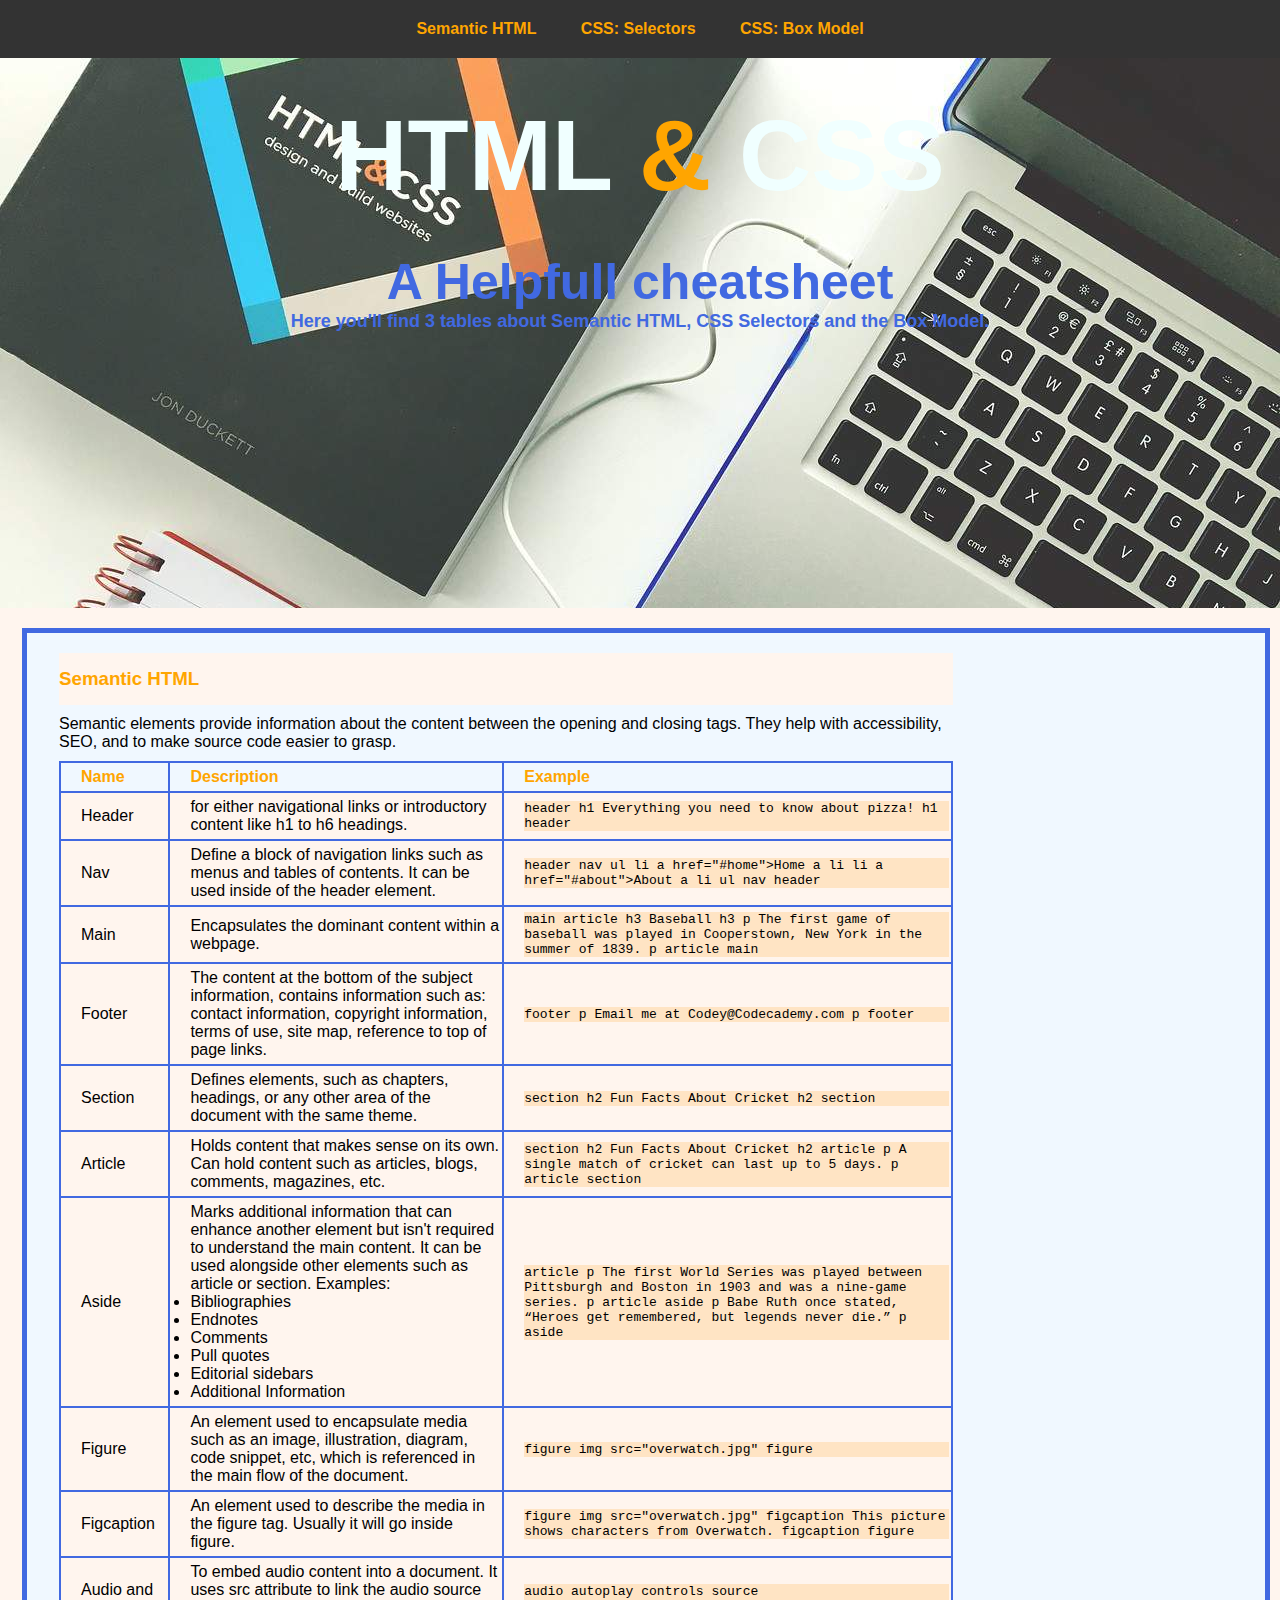
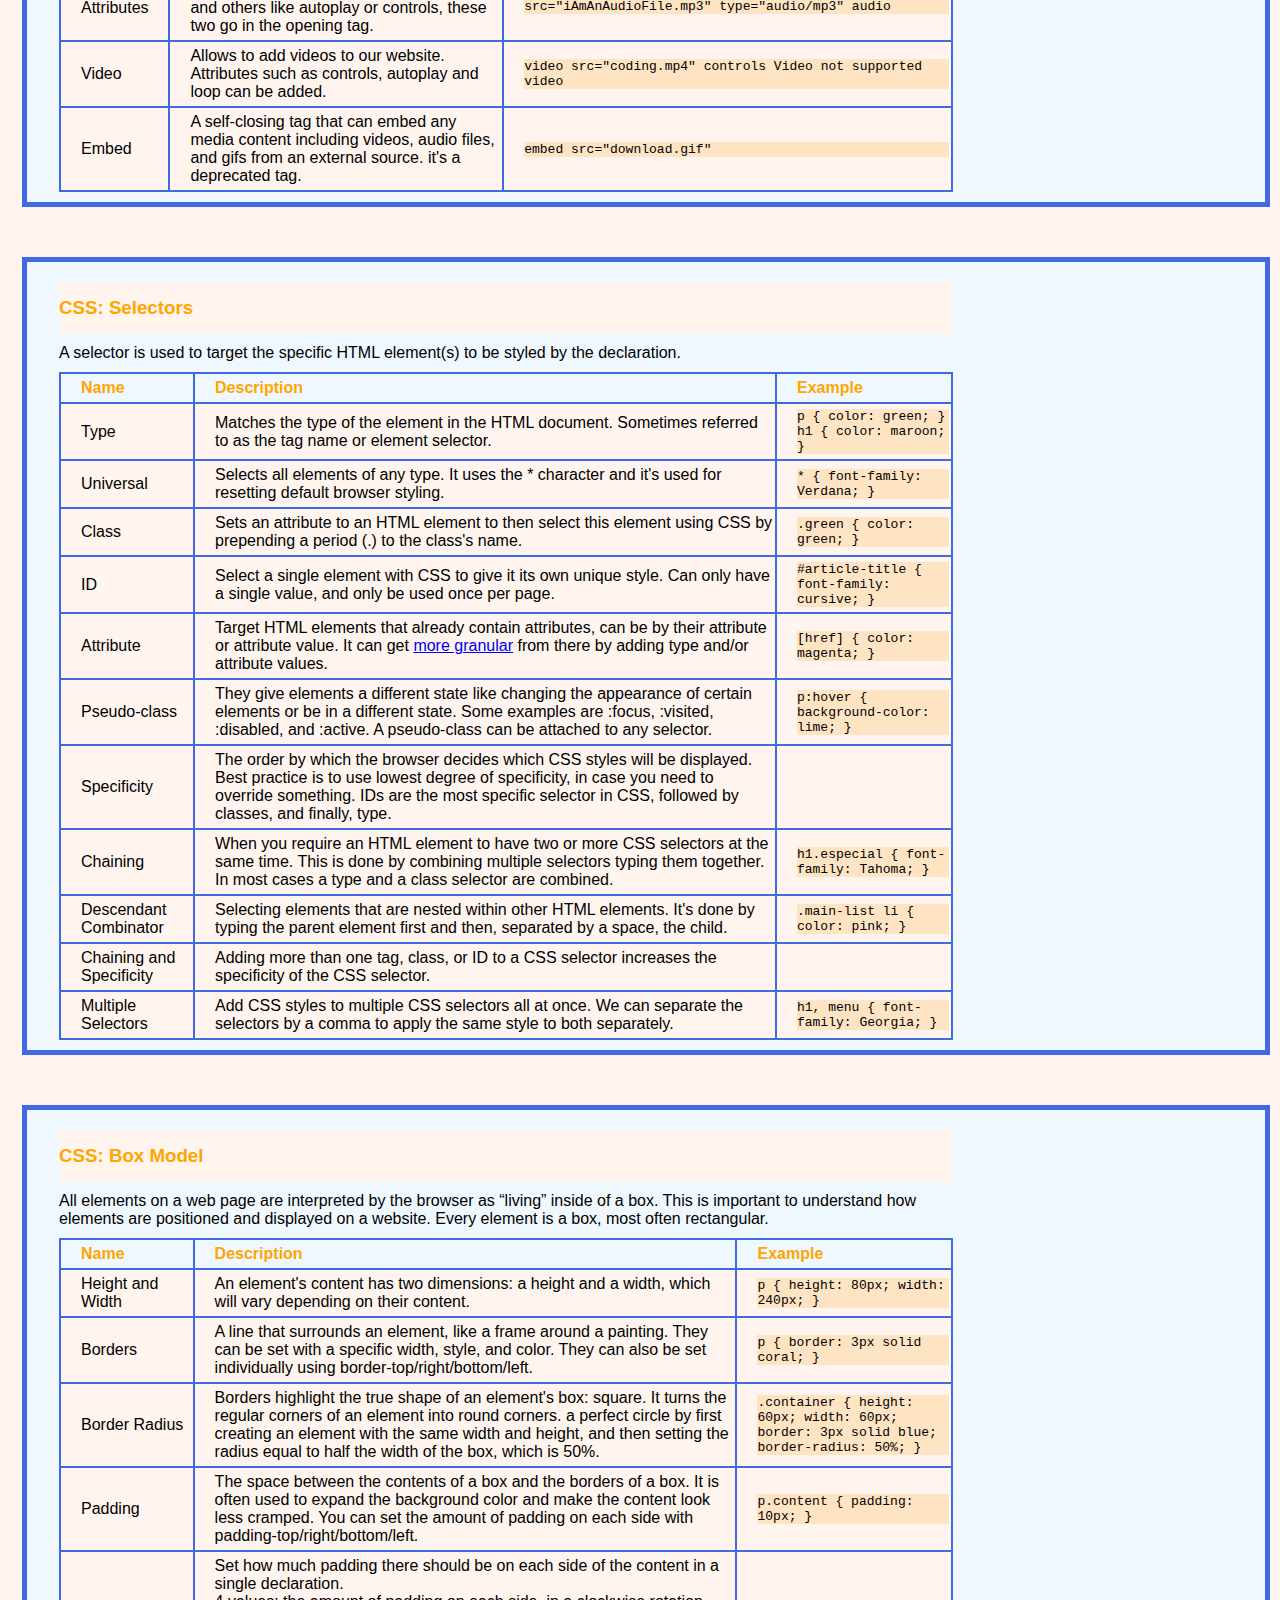
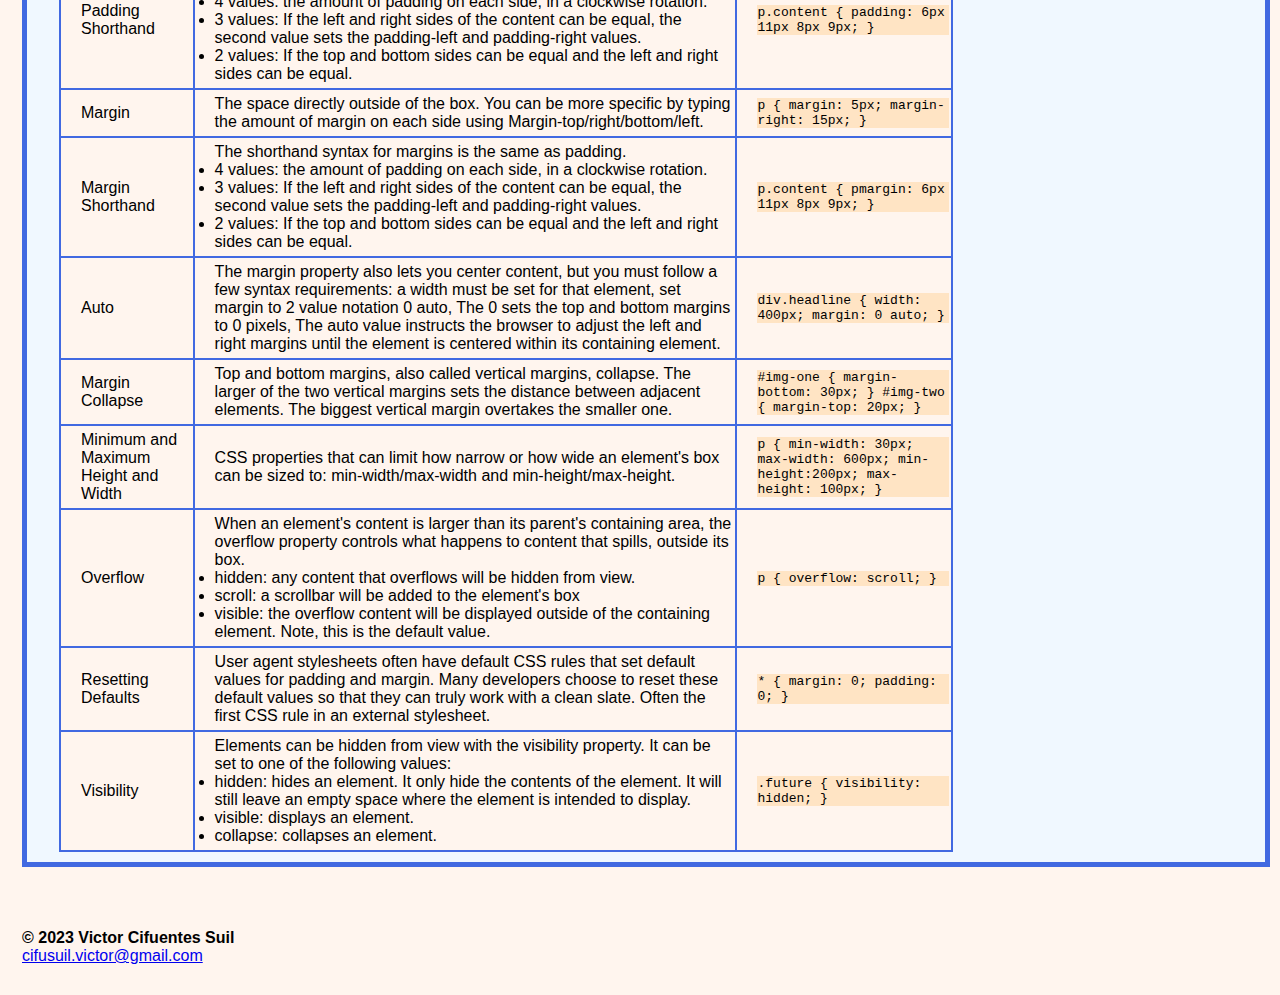
<file: cheatsheet/index.html>
<!DOCTYPE html>
<html lang="en">
<head>
    <meta charset="UTF-8">
    <meta http-equiv="X-UA-Compatible" content="IE=edge">
    <meta name="viewport" content="width=device-width, initial-scale=1.0">
    <link rel="stylesheet" href="./resources/css/index.css">
    <title>My Cheat Sheet</title>
</head>
<body>
    
    <header>
        <nav>
            <ul>
                <li><a href="#html">Semantic HTML</a></li>
                <li><a href="#selectors">CSS: Selectors</a></li>
                <li><a href="#box_model">CSS: Box Model</a></li>
            </ul>
        </nav>
    </header>

    <main>
        <div id="banner">
            <h1>HTML <span>&</span> CSS</h1>
            <h2>A Helpfull cheatsheet</h2>
            <p>Here you'll find 3 tables about Semantic HTML, CSS Selectors and the Box Model.</p>
        </div>
        
        <section class="content">
            <article id="html">
                <h3>Semantic HTML</h3>
                <p>Semantic elements provide information about the content between the opening and closing tags. They help with accessibility, SEO, and to make source code easier to grasp.</p>
                <table>
                    <thead>
                        <tr>
                            <th scope="col">Name</th>
                            <th scope="col">Description</th>
                            <th scope="col">Example</th>
                        </tr>
                    </thead>

                    <tbody>
                        <tr>
                            <td>Header</td>
                            <td>for either navigational links or introductory content like h1 to h6 headings.</td>
                            <td>
                                <figure>
                                    header
                                      h1
                                        Everything you need to know about pizza!
                                      h1
                                    header
                                </figure>
                            </td>
                        </tr>
                        <tr>
                            <td>Nav</td>
                            <td>Define a block of navigation links such as menus and tables of contents. It can be used inside of the header element.</td>
                            <td>
                                <figure>
                                header 
                                  nav
                                    ul
                                      li a href="#home">Home a li
                                      li a href="#about">About a li     
                                    ul
                                  nav
                                header
                            </figure>
                          </td>
                        </tr>
                        <tr>
                            <td>Main</td>
                            <td>Encapsulates the dominant content within a webpage.</td>
                            <td>
                                <figure>
                                    main
                                    article
                                      h3 Baseball h3
                                      p
                                        The first game of baseball was played in Cooperstown, New York in the summer of 1839.
                                      p
                                    article
                                  main
                                </figure>
                            </td>
                        </tr>
                        <tr>
                            <td>Footer</td>
                            <td>The content at the bottom of the subject information, contains information such as: contact information, copyright information, terms of use, site map, reference to top of page links.</td>
                            <td>
                                <figure>
                                    footer
                                      p Email me at Codey@Codecademy.com p
                                    footer
                                </figure>
                            </td>
                        </tr>
                        <tr>
                            <td>Section</td>
                            <td>Defines elements, such as chapters, headings, or any other area of the document with the same theme.</td>
                            <td>
                                <figure>
                                    section
                                      h2 Fun Facts About Cricket h2 
                                    section
                                </figure>
                            </td>
                        </tr>
                        <tr>
                            <td>Article</td>
                            <td>Holds content that makes sense on its own. Can hold content such as articles, blogs, comments, magazines, etc.</td>
                            <td>
                                <figure>
                                    section
                                      h2 Fun Facts About Cricket h2
                                      article
                                        p A single match of cricket can last up to 5 days. p
                                      article
                                    section
                                </figure>
                            </td>
                        </tr>
                        <tr>
                            <td>Aside</td>
                            <td>Marks additional information that can enhance another element but isn't required to understand the main content. It can be used alongside other elements such as article or section.
                                Examples:
                                <ul>
                                    <li>Bibliographies</li>
                                    <li>Endnotes</li>
                                    <li>Comments</li>
                                    <li>Pull quotes</li>
                                    <li>Editorial sidebars</li>
                                    <li>Additional Information</li>
                                </ul>
                            </td>
                            <td>
                                <figure>
                                    article
                                      p The first World Series was played between Pittsburgh and Boston in 1903 and was a nine-game series. p
                                    article
                                    aside
                                      p
                                      Babe Ruth once stated, “Heroes get remembered, but legends never die.” p
                                    aside
                                </figure>
                            </td>
                        </tr>
                        <tr>
                            <td>Figure</td>
                            <td>An element used to encapsulate media such as an image, illustration, diagram, code snippet, etc, which is referenced in the main flow of the document.</td>
                            <td>
                                <figure>
                                    figure
                                      img src="overwatch.jpg"
                                    figure
                                </figure>
                            </td>
                        </tr>
                        <tr>
                            <td>Figcaption</td>
                            <td>An element used to describe the media in the figure tag. Usually it will go inside figure. </td>
                            <td>
                                <figure>
                                    figure
	                                  img src="overwatch.jpg"
	                                  figcaption This picture shows characters from Overwatch. figcaption
                                   figure
                                </figure>  
                            </td>
                        </tr>
                        <tr>
                            <td>Audio and Attributes</td>
                            <td>To embed audio content into a document. It uses src attribute to link the audio source and others like autoplay or controls, these two go in the opening tag. </td>
                            <td>
                                <figure>
                                    audio autoplay controls
                                      source src="iAmAnAudioFile.mp3" type="audio/mp3"
                                    audio
                                </figure>
                            </td>
                        </tr>
                        <tr>
                            <td>Video</td>
                            <td>Allows to add videos to our website. Attributes such as controls, autoplay and loop can be added.</td>
                            <td>
                                <figure>
                                    video src="coding.mp4" controls Video not supported video
                                </figure> 
                            </td>
                        </tr>
                        <tr>
                            <td>Embed</td>
                            <td>A self-closing tag that can embed any media content including videos, audio files, and gifs from an external source. it's a deprecated tag.</td>
                            <td>
                                <figure>
                                    embed src="download.gif"
                                </figure> 
                            </td>
                        </tr>
                    </tbody>
                </table>
            </article>
        </section>

        <section class="content">
            <article id="selectors">
                <h3>CSS: Selectors</h3>
                <p>A selector is used to target the specific HTML element(s) to be styled by the declaration.</p>
                <table>
                    <thead>
                        <tr>
                            <th scope="col">Name</th>
                            <th scope="col">Description</th>
                            <th scope="col">Example</th>
                        </tr>
                    </thead>
                    
                    <tbody>
                        <tr>
                            <td>Type</td>
                            <td>Matches the type of the element in the HTML document. Sometimes referred to as the tag name or element selector.</td>
                            <td>
                                <figure>
                                    p {
                                    color: green;
                                  }
                                  
                                  h1 {
                                    color: maroon;
                                  }
                                </figure>
                            </td>
                        </tr>
                        <tr>
                            <td>Universal</td>
                            <td>Selects all elements of any type. It uses the * character and it's used for resetting default browser styling.</td>
                            <td>
                                <figure>
                                    * { 
                                      font-family: Verdana;
                                    }
                                </figure>
                            </td>
                        </tr>
                        <tr>
                            <td>Class</td>
                            <td>Sets an attribute to an HTML element to then select this element using CSS by prepending a period (.) to the class's name.</td>
                            <td>
                                <figure>
                                    .green {
                                      color: green;
                                    }
                                </figure>  
                            </td>
                        </tr>
                        <tr>
                            <td>ID</td>
                            <td>Select a single element with CSS to give it its own unique style. Can only have a single value, and only be used once per page.</td>
                            <td>
                                <figure>
                                    #article-title {
                                      font-family: cursive;
                                    }
                                </figure>
                            </td>
                        </tr>
                        <tr>
                            <td>Attribute</td>
                            <td>Target HTML elements that already contain attributes, can be by their attribute or attribute value. It can get <a href="https://developer.mozilla.org/en-US/docs/Web/CSS/Attribute_selectors#syntax">more granular</a> from there by adding type and/or attribute values.</td>
                            <td>
                                <figure>
                                    [href] {
                                      color: magenta;
                                    }
                                </figure>
                            </td>
                        </tr>
                        <tr>
                            <td>Pseudo-class</td>
                            <td>They give elements a different state like changing the appearance of certain elements or be in a different state. Some examples are :focus, :visited, :disabled, and :active. A pseudo-class can be attached to any selector.</td>
                            <td>
                                <figure>
                                    p:hover {
                                      background-color: lime;
                                    }
                                </figure>
                            </td>
                        </tr>
                        <tr>
                            <td>Specificity</td>
                            <td>The order by which the browser decides which CSS styles will be displayed. Best practice is to use lowest degree of specificity, in case you need to override something. IDs are the most specific selector in CSS, followed by classes, and finally, type.</td>
                            <td><figure></figure></td>
                        </tr>
                        <tr>
                            <td>Chaining</td>
                            <td>When you require an HTML element to have two or more CSS selectors at the same time. This is done by combining multiple selectors typing them together. In most cases a type and a class selector are combined.</td>
                            <td>
                                <figure>
                                    h1.especial {
                                      font-family: Tahoma;
                                    }
                                </figure>
                            </td>
                        </tr>
                        <tr>
                            <td>Descendant Combinator</td>
                            <td>Selecting elements that are nested within other HTML elements. It's done by typing the parent element first and then, separated by a space, the child.</td>
                            <td>
                                <figure>
                                    .main-list li {
                                      color: pink;
                                    }
                                </figure>
                            </td>
                        </tr>
                        <tr>
                            <td>Chaining and Specificity</td>
                            <td>Adding more than one tag, class, or ID to a CSS selector increases the specificity of the CSS selector.</td>
                            <td><figure></figure></td>
                        </tr>
                        <tr>
                            <td>Multiple Selectors</td>
                            <td>Add CSS styles to multiple CSS selectors all at once. We can separate the selectors by a comma to apply the same style to both separately.</td>
                            <td>
                                <figure>
                                    h1, 
                                    menu {
                                      font-family: Georgia;
                                    }
                                </figure>
                            </td>
                        </tr>
                    </tbody>
                </table>
            </article>

            <article id="box_model">
                <h3>CSS: Box Model</h3>
                <p>All elements on a web page are interpreted by the browser as “living” inside of a box. This is important to understand how elements are positioned and displayed on a website. Every element is a box, most often rectangular.</p>
                <table>
                    <thead>
                        <tr>
                            <th>Name</th>
                            <th>Description</th>
                            <th>Example</th>
                        </tr>
                    </thead>
                    
                    <tbody>
                        <tr>
                            <td>Height and Width</td>
                            <td>An element's content has two dimensions: a height and a width, which will vary depending on their content.</td>
                            <td>
                                <figure>
                                    p {
                                      height: 80px;
                                      width: 240px;
                                    }
                                </figure>
                            </td>
                        </tr>
                        <tr>
                            <td>Borders</td>
                            <td>A line that surrounds an element, like a frame around a painting. They can be set with a specific width, style, and color. They can also be set individually using border-top/right/bottom/left.</td>
                            <td>
                                <figure>
                                    p {
                                      border: 3px solid coral;
                                    }
                                </figure>
                            </td>
                        </tr>
                        <tr>
                            <td>Border Radius</td>
                            <td>Borders highlight the true shape of an element's box: square. It turns the regular corners of an element into round corners. a perfect circle by first creating an element with the same width and height, and then setting the radius equal to half the width of the box, which is 50%.</td>
                            <td>
                                <figure>
                                    .container {
                                      height: 60px;
                                      width: 60px;
                                      border: 3px solid blue;
                                      border-radius: 50%;
                                    }
                                </figure>
                            </td>
                        </tr>
                        <tr>
                            <td>Padding</td>
                            <td>The space between the contents of a box and the borders of a box. It is often used to expand the background color and make the content look less cramped. You can set the amount of padding on each side with padding-top/right/bottom/left.</td>
                            <td>
                                <figure>
                                    p.content {
                                      padding: 10px;
                                    }
                                </figure>
                            </td>
                        </tr>
                        <tr>
                            <td>Padding Shorthand</td>
                            <td>Set how much padding there should be on each side of the content in a single declaration.
                                <ul>
                                    <li>4 values: the amount of padding on each side, in a clockwise rotation.</li>
                                    <li>3 values: If the left and right sides of the content can be equal, the second value sets the padding-left and padding-right values.</li>
                                    <li>2 values: If the top and bottom sides can be equal and the left and right sides can be equal.</li>
                                </ul>
                            </td>
                            <td>
                                <figure>
                                    p.content {
                                      padding: 6px 11px 8px 9px;
                                    }
                                </figure>
                            </td>
                        </tr>
                        <tr>
                            <td>Margin</td>
                            <td>The space directly outside of the box. You can be more specific by typing the amount of margin on each side using Margin-top/right/bottom/left.</td>
                            <td>
                                <figure>
                                    p {
                                      margin: 5px;
                                      margin-right: 15px;
                                    }
                                </figure>
                            </td>
                        </tr>
                        <tr>
                            <td>Margin Shorthand</td>
                            <td>The shorthand syntax for margins is the same as padding.
                                <ul>
                                    <li>4 values: the amount of padding on each side, in a clockwise rotation.</li>
                                    <li>3 values: If the left and right sides of the content can be equal, the second value sets the padding-left and padding-right values.</li>
                                    <li>2 values: If the top and bottom sides can be equal and the left and right sides can be equal.</li>
                                </ul>
                            </td>
                            <td>
                                <figure>
                                    p.content {
                                      pmargin: 6px 11px 8px 9px;
                                    }
                                </figure>
                            </td>
                        </tr>
                        <tr>
                            <td>Auto</td>
                            <td>The margin property also lets you center content, but you must follow a few syntax requirements: a width must be set for that element, set margin to 2 value notation 0 auto, The 0 sets the top and bottom margins to 0 pixels, The auto value instructs the browser to adjust the left and right margins until the element is centered within its containing element.</td>
                            <td>
                                <figure>
                                    div.headline {
                                      width: 400px;
                                      margin: 0 auto;
                                    }
                                </figure>
                            </td>
                        </tr>
                        <tr>
                            <td>Margin Collapse</td>
                            <td>Top and bottom margins, also called vertical margins, collapse. The larger of the two vertical margins sets the distance between adjacent elements. The biggest vertical margin overtakes the smaller one.</td>
                            <td>
                                <figure>#img-one {
                                    margin-bottom: 30px;
                                  }
  
                                  #img-two {
                                      margin-top: 20px;
                                  }
                                </figure>
                            </td>
                        </tr>
                        <tr>
                            <td>Minimum and Maximum Height and Width</td>
                            <td>CSS properties that can limit how narrow or how wide an element's box can be sized to: min-width/max-width and min-height/max-height.</td>
                            <td>
                                <figure>
                                    p {
                                      min-width: 30px;
                                      max-width: 600px;
                                      min-height:200px;
                                      max-height: 100px;
                                    }
                                </figure>
                            </td>
                        </tr>
                        <tr>
                            <td>Overflow</td>
                            <td>When an element's content is larger than its parent's containing area, the overflow property controls what happens to content that spills, outside its box.
                                <ul>
                                    <li>hidden: any content that overflows will be hidden from view.</li>
                                    <li>scroll: a scrollbar will be added to the element's box</li>
                                    <li>visible: the overflow content will be displayed outside of the containing element. Note, this is the default value.</li>
                                </ul>
                            </td>
                            <td>
                                <figure>
                                    p {
                                      overflow: scroll;
                                    }
                                </figure>
                            </td>
                        </tr>
                        <tr>
                            <td>Resetting Defaults</td>
                            <td>User agent stylesheets often have default CSS rules that set default values for padding and margin. Many developers choose to reset these default values so that they can truly work with a clean slate. Often the first CSS rule in an external stylesheet.</td>
                            <td>
                                <figure>
                                    * {
                                      margin: 0;
                                      padding: 0;
                                    }
                                </figure>
                            </td>
                        </tr>
                        <tr>
                            <td>Visibility</td>
                            <td>Elements can be hidden from view with the visibility property. It can be set to one of the following values:
                                <ul>
                                    <li>hidden: hides an element. It only hide the contents of the element. It will still leave an empty space where the element is intended to display.</li>
                                    <li>visible: displays an element.</li>
                                    <li>collapse: collapses an element.</li>
                                </ul>
                            </td>
                            <td>
                                <figure>
                                    .future {
                                      visibility: hidden;
                                    }
                                </figure>
                            </td>
                        </tr>
                    </tbody>
                </table>
            </article>
        </section>
    </main>
    
    <footer>
        <div id="contact">
            <strong><p>&copy; 2023 Victor Cifuentes Suil</p></strong>
            <a href="mailto:cifusuil.victor@gmail.com">cifusuil.victor@gmail.com</a>
        </div>
    </footer>

</body>
</html>
</file>
<file: cheatsheet/resources/css/index.css>
* {
    margin: 0;
    padding: 0;
    box-sizing: border-box;
    font-family: 'Raleway', sans-serif;
}

body {
    background-color: seashell;
}

header {
    padding: 20px 0;
    position: fixed;
    width: 100%;
    z-index: 10;
    background-color: #333333;
    text-align: center;
}
  
nav li {
    display: inline-block;
    padding: 0 20px;
}

li a {
    text-decoration: none;
    color: orange;
    font-weight: bold;
}

main {
    position: relative;
    top: 58px;
}

article {
    padding: 20px 300px 0 20px;
    margin: 20px 10px 50px 22px;
    border: 5px solid royalblue;
    background-color: aliceblue;
}

article h3 {
    color: orange;
    background-color: seashell;
    padding: 15px 0;
    margin: 0 12px;
}

article p {
    margin: 10px 12px;
}

#banner {
    height: 550px;
    background-image: url(../images/html-tutorial-beginners-header.jpg);
    background-size: cover;
    text-align: center;
}

#banner h1 {
    color: azure;
    font-weight: bold;
    font-size: 100px;
    padding: 40px 0;
    text-transform: uppercase;
}

#banner h2 {
    color: royalblue;
    font-weight: bold;
    font-size: 50px;
}

#banner p {
    font-size: large;
    font-weight: 600;
    color: royalblue;
}

span {
    color: orange;
}

footer {
    position: relative;
    top: 40px;
    padding: 30px 0;
    margin: 0 0 0 22px;
}

table {
    margin: 10px 12px;
    border-collapse: collapse;
    text-align: left;
}

td {
    border: 2px solid royalblue;
    padding: 5px 2px 5px 20px;
    background-color: seashell;
}

th {
    border: 2px solid royalblue;
    padding: 5px 2px 5px 20px;
    color: orange;
    background-color: aliceblue;
}

figure {
    font-family: monospace;
    background-color: bisque;
}
</file>
